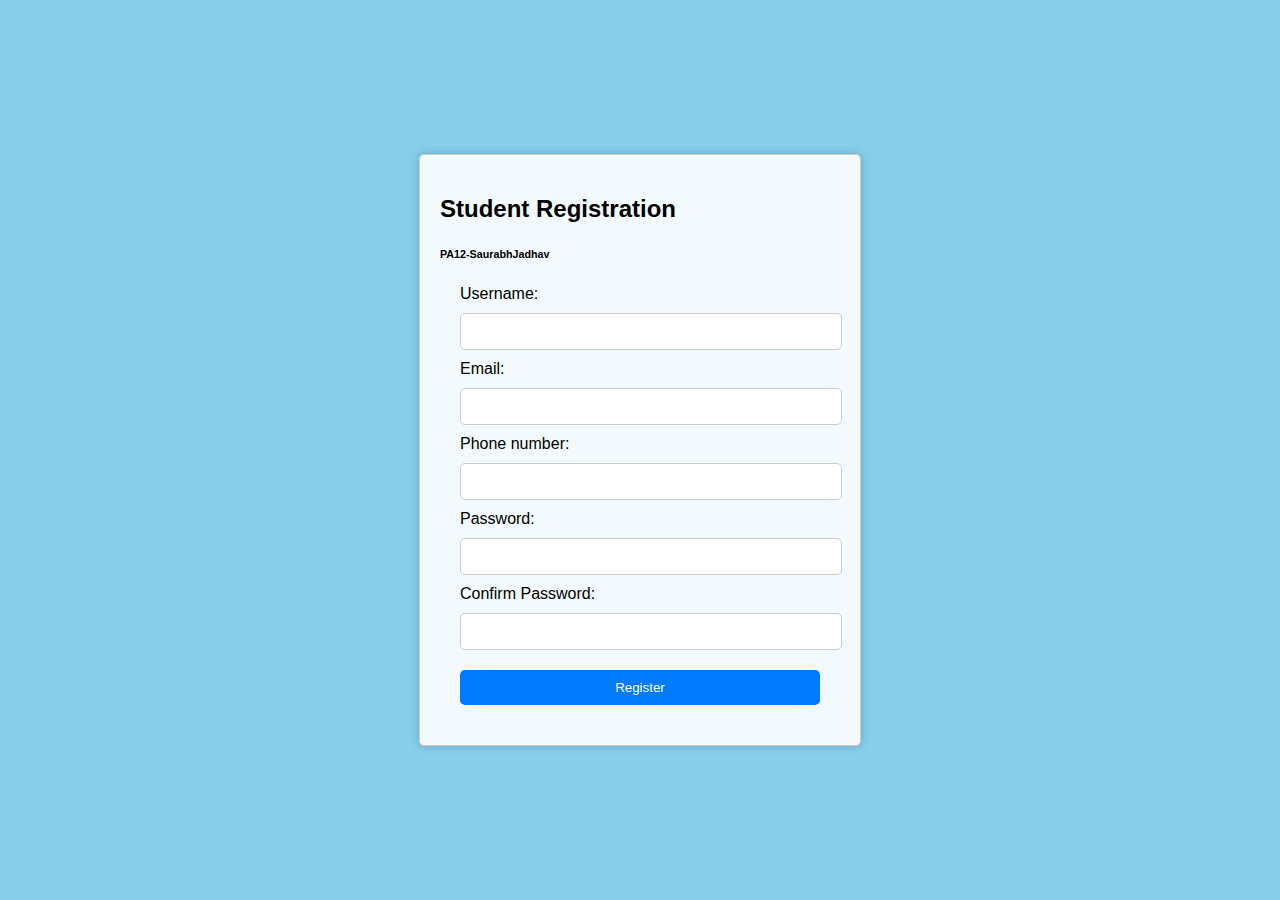
<file: ProblemStatement1/index.html>
<!DOCTYPE html>
<html lang="en">
<head>
    <meta charset="UTF-8">
    <meta name="viewport" content="width=device-width, initial-scale=1.0">
    <title>FSD-03: Student Registration</title>
    <link rel="stylesheet" href="style.css">
</head>
<body>
   
    <div class="container">
        <h2>Student Registration</h2>
        <h6>PA12-SaurabhJadhav</h6>
        <form id="registrationForm" onsubmit="return validateForm()" method="post">
            <label for="username">Username:</label>
            <input type="text" id="username" name="username" required>

            <label for="email">Email:</label>
            <input type="text" id="email" name="email" required>

            <label for="phone">Phone number:</label>
            <input type="text" id="phone" name="phone" required>

            <label for="password">Password:</label>
            <input type="password" id="password" name="password" required>

            <label for="confirmPassword">Confirm Password:</label>
            <input type="password" id="confirmPassword" name="confirmPassword" required>
            
            <button id="button" type="submit">Register</button>
        </form>
    </div>
<script src="script.js"></script>
</body>
</html>
</file>
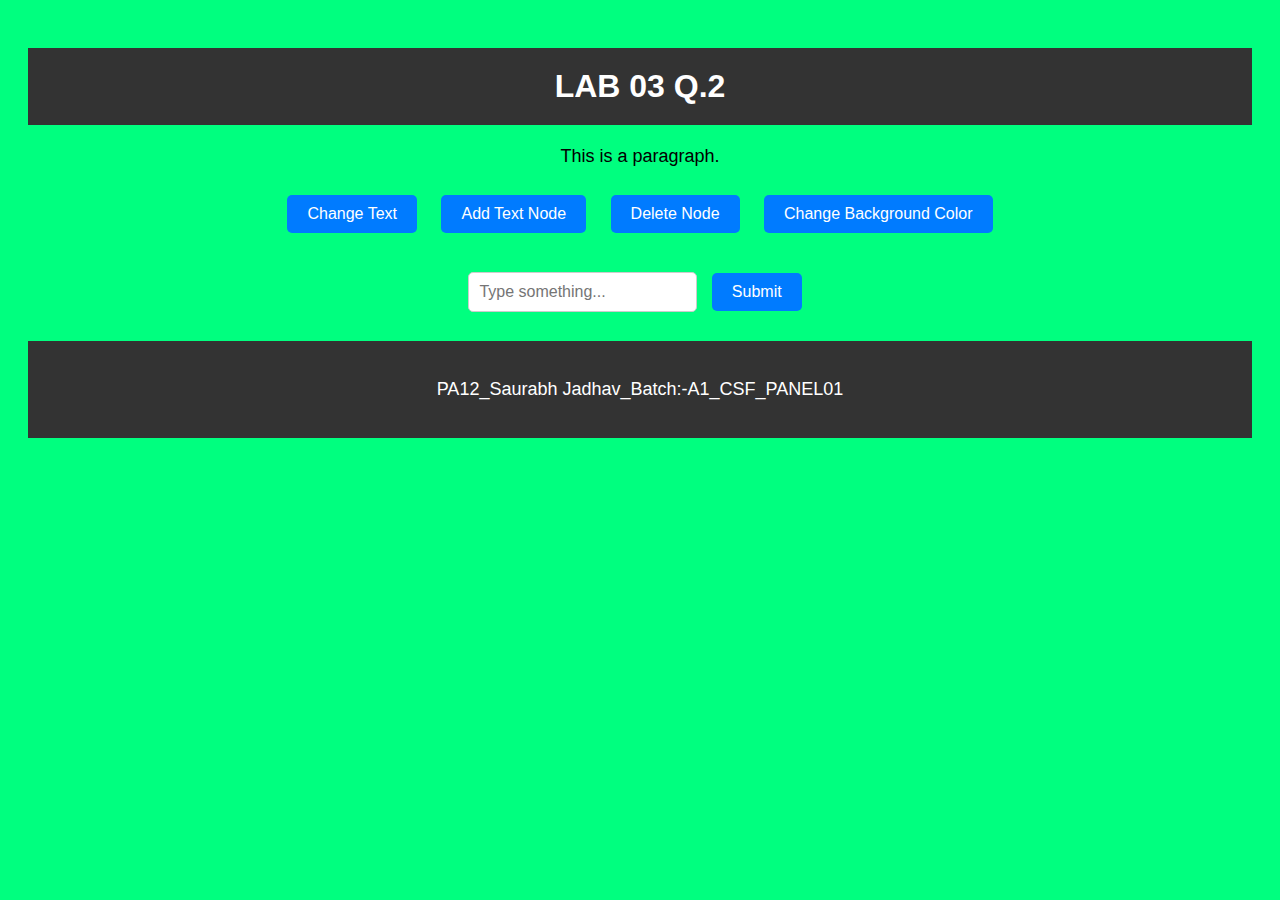
<file: ProblemStatement2/index.html>
<!DOCTYPE html>
<html lang="en">
<head>
    <meta charset="UTF-8">
    <meta name="viewport" content="width=device-width, initial-scale=1.0">
    <title>DOM Manipulation</title>
    <script src="https://code.jquery.com/jquery-3.6.0.min.js"></script>
    <link rel="stylesheet" href="style.css">
</head>
<body>
    <h1 class="main-title">LAB 03 Q.2</h1>
    <p id="demo">This is a paragraph.</p>
    
    <button id="changeTextButton">Change Text</button>
    <button id="addTextNode">Add Text Node</button>
    <button id="deleteNode">Delete Node</button>
    <button id="changeBgColor">Change Background Color</button>
    <form id="exampleForm">
        <input type="text" id="inputField" name="inputField" placeholder="Type something...">
        <button type="submit" id="submitButton">Submit</button>
    </form>
    <script>
       

        $("#changeTextButton").click(function() {
            $("#demo").text("Text changed successfully!");
        });

        $("#addTextNode").click(function() {
            const newNode = $("<p>New Text Node Added successfully !</p>");
            $("body").append(newNode);
        });

        $("#deleteNode").click(function() {
            const nodesToDelete = $("p");
            if (nodesToDelete.length > 0) {
                nodesToDelete.last().remove();
            }
        });

        $("#exampleForm").submit(function(event) {
            event.preventDefault();
            const inputValue = $("#inputField").val();
            alert("Submitted: " + inputValue);
        });

        $("#changeBgColor").click(function() {
            document.body.classList.toggle("changed-bg");
        });
        $("#exampleForm").submit(function(event) {
            event.preventDefault();
            const inputValue = $("#inputField").val();
            
            if (inputValue.trim() === "") {
                alert("Input field should not be empty.");
                return;
            }

            alert("Submitted: " + inputValue);
        });
    </script>
    <footer>
        <p>PA12_Saurabh Jadhav_Batch:-A1_CSF_PANEL01</p>
    </footer>
</body>
</html>
</file>
<file: ProblemStatement1/style.css>
body {
    font-family: Arial, sans-serif;
    background-color: skyblue;
    display: flex;
    justify-content: center;
    align-items: center;
    min-height: 100vh;
    margin: 0;
}
.main-title{
    background-color: #007BFF;
    color: #fff;
    padding: 10px;
    text-align: center;
    margin: 0,auto;
}
.container {
    margin: 0 auto;
    width: 400px;
    padding: 20px;
    border: 1px solid #ccc;
    border-radius: 5px;
    background-color: rgba(255, 255, 255, 0.9);
    box-shadow: 0 0 10px rgba(0, 0, 0, 0.2);
    justify-content: center;
}

#registrationForm {
    margin: 20px;
}

label {
    display: block;
    margin-bottom: 10px;
}

input[type="text"],
input[type="password"] {
    width: 100%;
    padding: 10px;
    margin-bottom: 10px;
    border: 1px solid #ccc;
    border-radius: 5px;
}

.error {
    color: red;
}


#button {
    background-color: #007BFF;
    color: #fff;
    padding: 10px;
    border: none;
    border-radius: 5px;
    cursor: pointer;
    width: 100%;
    margin-top: 10px;
}

#button:hover,
#button:focus {
    background-color: #0056b3;
}
footer {
    background-color: #333;
    color: #fff;
    padding: 20px;
    text-align: center;
    margin-top: 20px;
}
</file>
<file: ProblemStatement2/style.css>
body {
    font-family: Arial, sans-serif;
    background-color: springgreen;
    text-align: center;
    padding: 20px;
}

h1 {
    color: #333;
}
.main-title{
    background-color: #333;
    color: #fff;
    padding: 20px;
    text-align: center;
    margin-top: 20px;
}
.changed-bg {
    background-color: #ffc107; 
}

p {
    font-size: 18px;
}

ul {
    list-style-type: none;
    padding: 0;
}

.items {
    font-size: 16px;
    margin-bottom: 10px;
    padding: 5px;
    border: 1px solid #ccc;
    background-color: #fff;
}

button {
    padding: 10px 20px;
    font-size: 16px;
    margin: 10px;
    cursor: pointer;
    background-color: #007BFF;
    color: #fff;
    border: none;
    border-radius: 5px;
}

button:hover {
    background-color: #0056b3;
}

form {
    margin-top: 20px;
}

input[type="text"] {
    padding: 10px;
    font-size: 16px;
    border: 1px solid #ccc;
    border-radius: 5px;
}

.highlighted {
    color: red;
    position: relative;
    left: 20px;
}
footer {
    background-color: #333;
    color: #fff;
    padding: 20px;
    text-align: center;
    margin-top: 20px;
}
</file>
